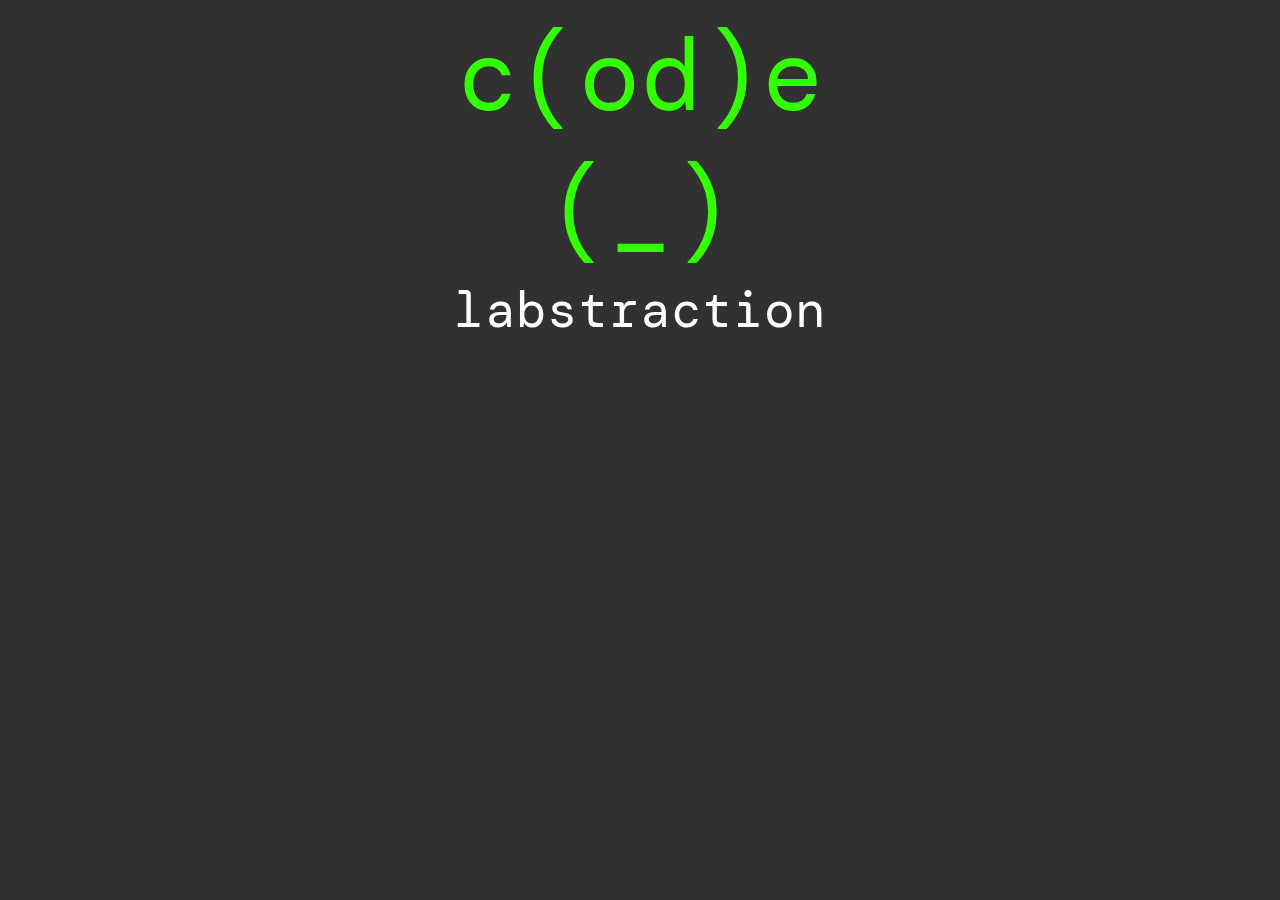
<file: index.html>
<!DOCTYPE html>
<html lang="en">

<head>
    <meta charset="UTF-8">
    <meta http-equiv="X-UA-Compatible" content="IE=edge">
    <meta name="viewport" content="width=device-width, initial-scale=1.0">
    <title>labstraction</title>
    <link rel="stylesheet" href="index.css">
</head>

<body>
    <div class="page-container">
        <header>
            <div class="monkey">c(od)e</div>
            <div class="monkey">(_)</div>
            <div class="title">labstraction</div>
        </header>
    </div>
</body>

</html>
</file>
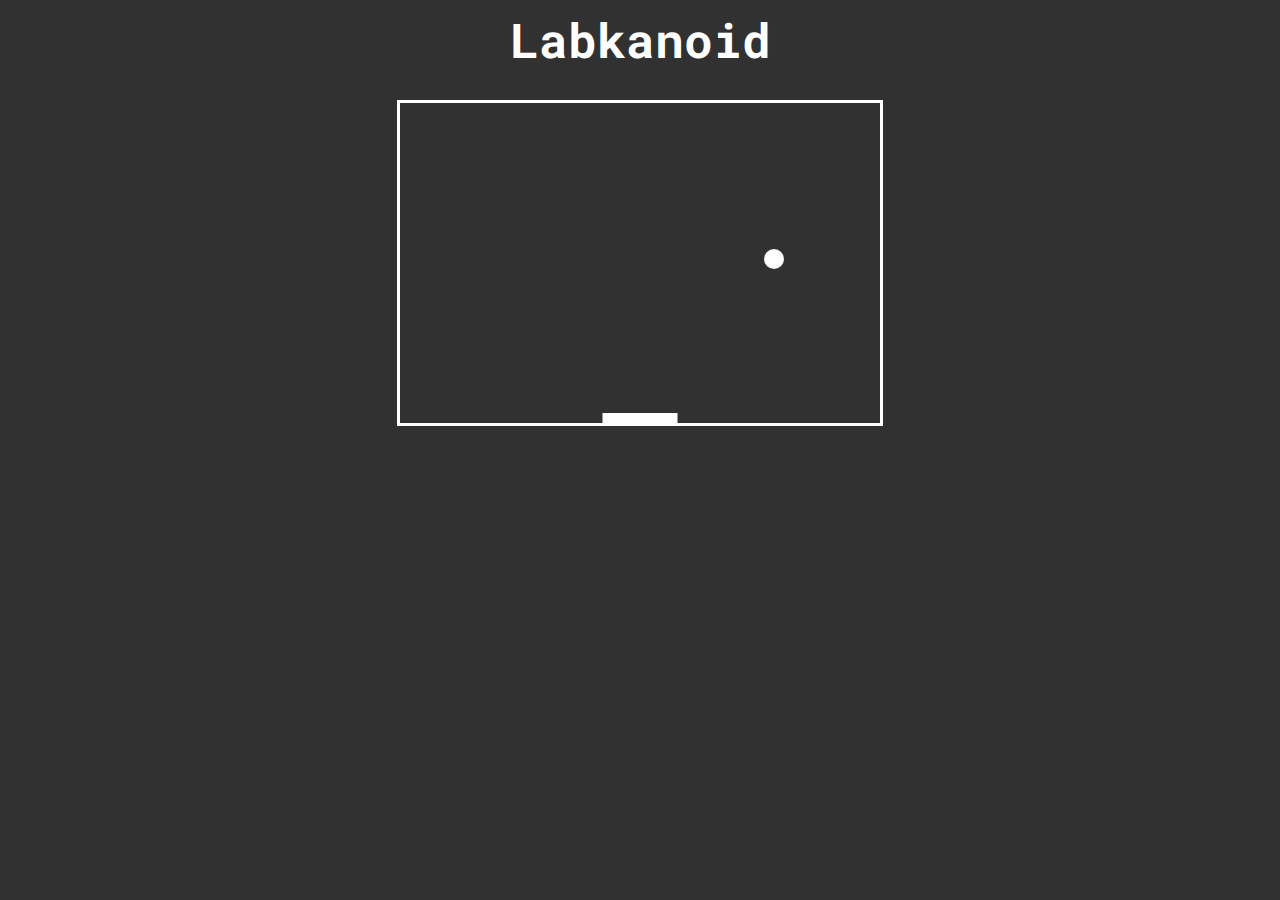
<file: labkanoid.html>
<!DOCTYPE html>
<html>
    <head>
        <meta charset="utf-8" />
        <title>Labkanoid</title>
        <link href="https://fonts.googleapis.com/css?family=Roboto+Mono:300" rel="stylesheet">
        <link rel="stylesheet" href="labkanoid.css">
    </head>
    <body>
        <div>
                <h1>Labkanoid</h1>
        </div>
        <canvas id="myCanvas" width="480" height="320"></canvas>
        <script type = "text/javascript" src = "labkanoid.js" ></script>
    </body>
</html>
</file>
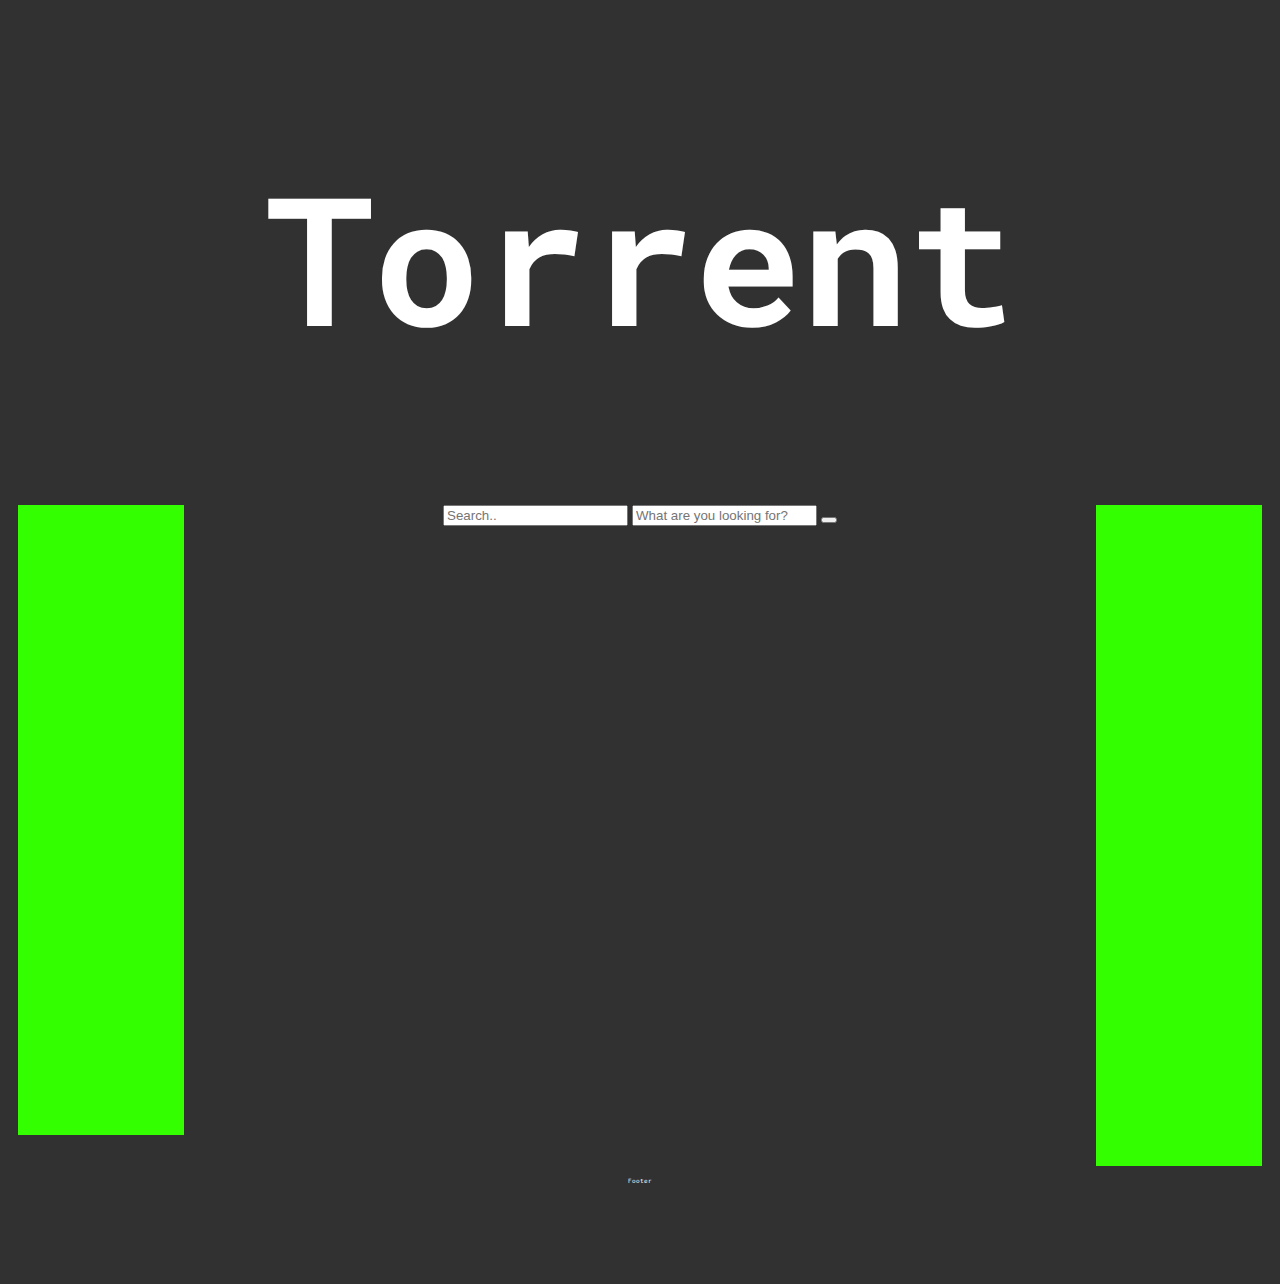
<file: torrent.html>
<!DOCTYPE html>
<html>

<head>
    <link href="https://fonts.googleapis.com/css?family=Roboto+Mono:300" rel="stylesheet">
    <link rel="stylesheet" href="torrent.css">
    <meta charset="utf-8" />
    <title>Torrent</title>
</head>

<body>
    <div class="grid-container">
            <div class="top"><h1>Torrent</h1></div>
            <div class="search"><input id="search-input" placeholder="Search..">
                <input type="text" class="searchTerm" placeholder="What are you looking for?">
                <button type="submit" class="searchButton">
            </div>
            <div class="left"></div>
            <div class="center"><ul id="list"></ul> </div>  
            <div class="right"></div>
            <div class="bottom">Footer</div>
    </div>

    <script src="https://ajax.googleapis.com/ajax/libs/jquery/3.3.1/jquery.min.js"></script>
    <script type="text/javascript" src="torrent.js"></script>
</body>
</file>
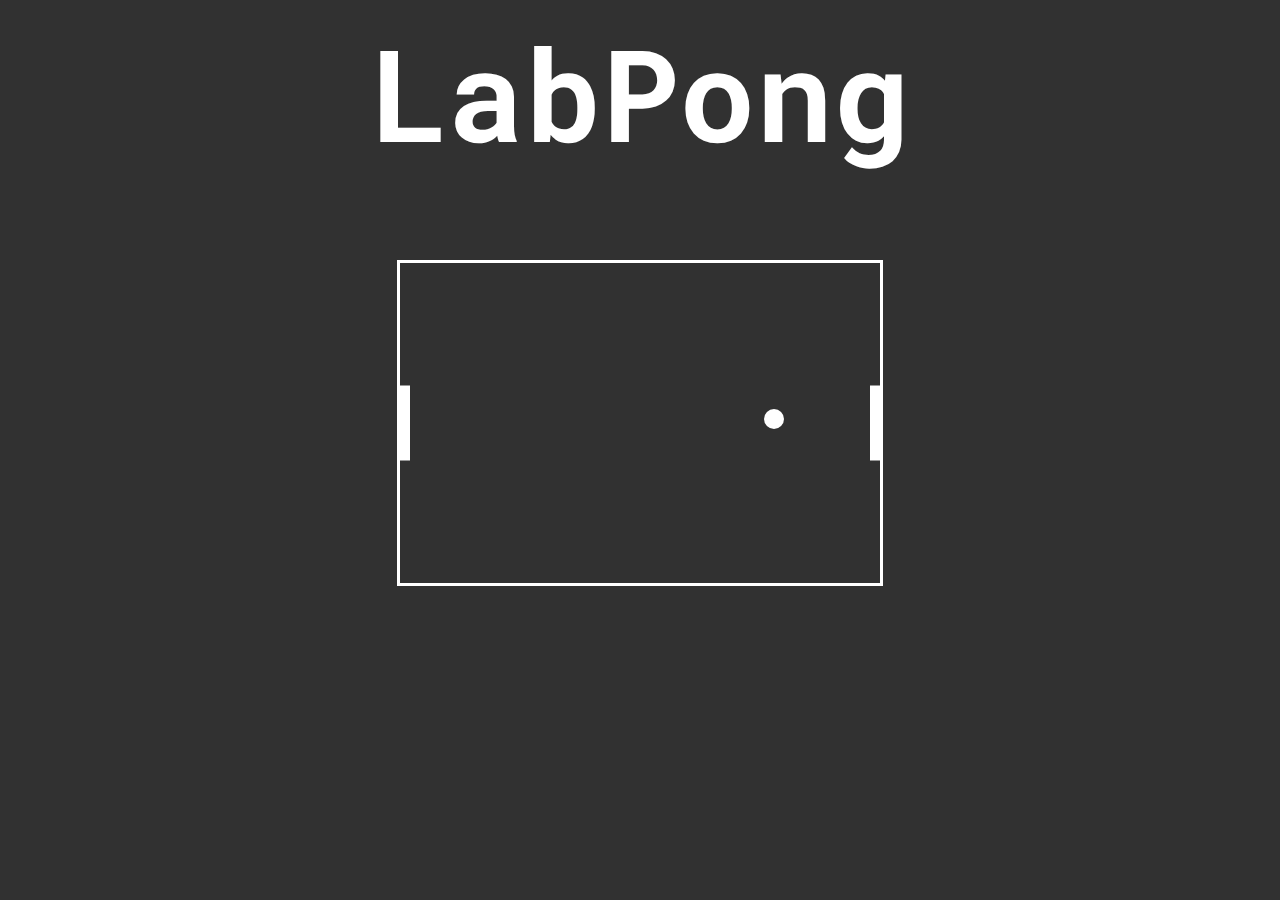
<file: pong/labPong.html>
<!DOCTYPE html>
<html>

<head>
    <meta charset="utf-8" />
    <title>LabPong</title>
    <link href="https://fonts.googleapis.com/css?family=Roboto+Mono:300" rel="stylesheet">
    <link rel="stylesheet" href="labPong.css">
</head>

<body>
    <div>
        <h1>LabPong</h1>
    </div>
    <canvas id="myCanvas" width="480" height="320"></canvas>
    <script type="text/javascript" src="labPong.js"></script>
</body>

</html>
</file>
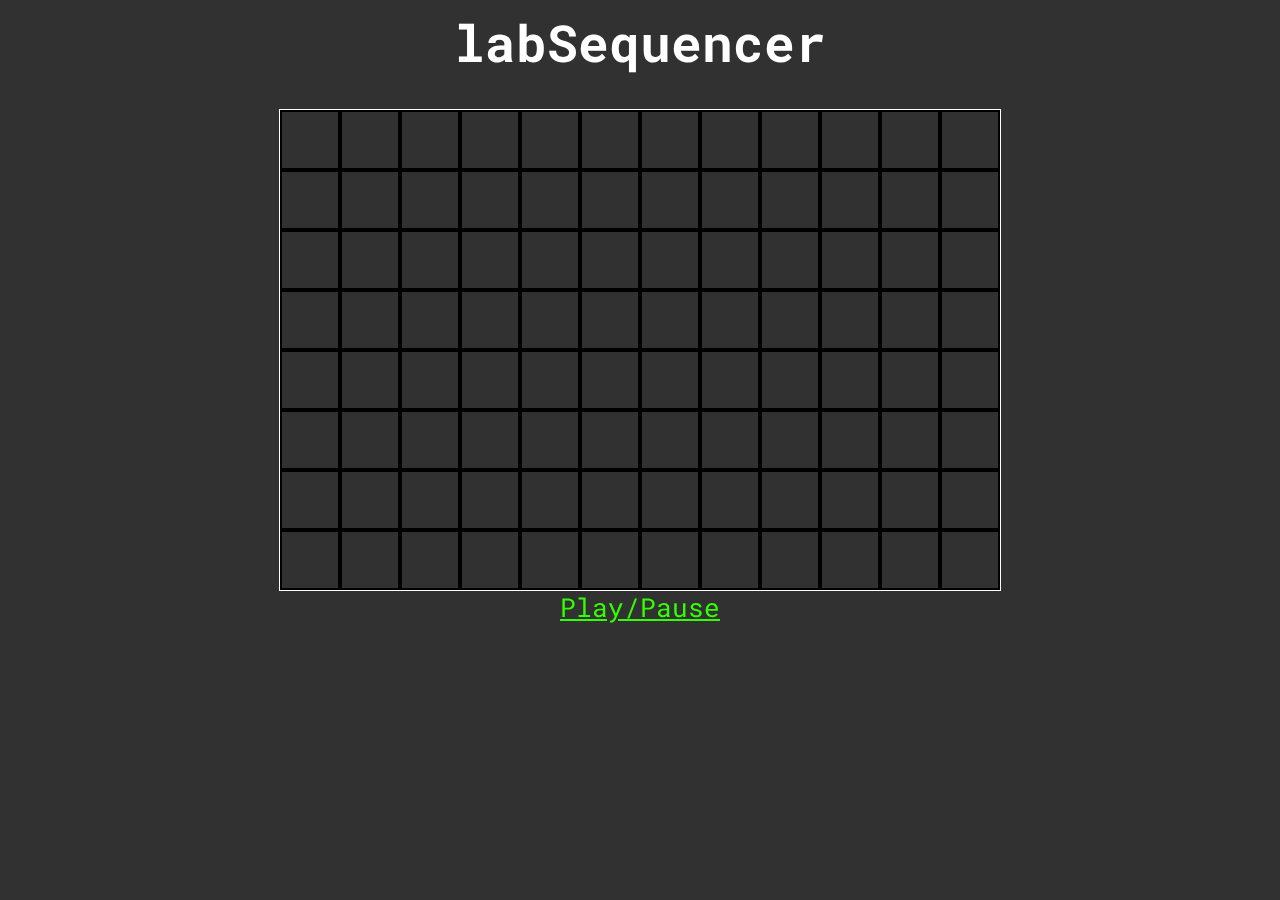
<file: sequencer/labSequencer.html>
<!DOCTYPE html>
<html>

<head>
    <meta charset="utf-8" />
    <title>labSequencer</title>
    <link href="https://fonts.googleapis.com/css?family=Roboto+Mono:300" rel="stylesheet">
    <link rel="stylesheet" href="labSequencer.css">
</head>

<body>
    <div>
        <h1>labSequencer</h1>
    </div>
    <div>
        <canvas id="myCanvas" width="720" height="480"></canvas>
        <a id = "play" href=#>Play/Pause</a>
    </div>
    

    <script type="text/javascript" src="labSequencerLife.js"></script>
    <script type="text/javascript" src="labSequencerTile.js"></script>
    <script type="text/javascript" src="noteValues.js"></script>
    <script type="text/javascript" src="labSequencer.js"></script>
</body>

</html>
</file>
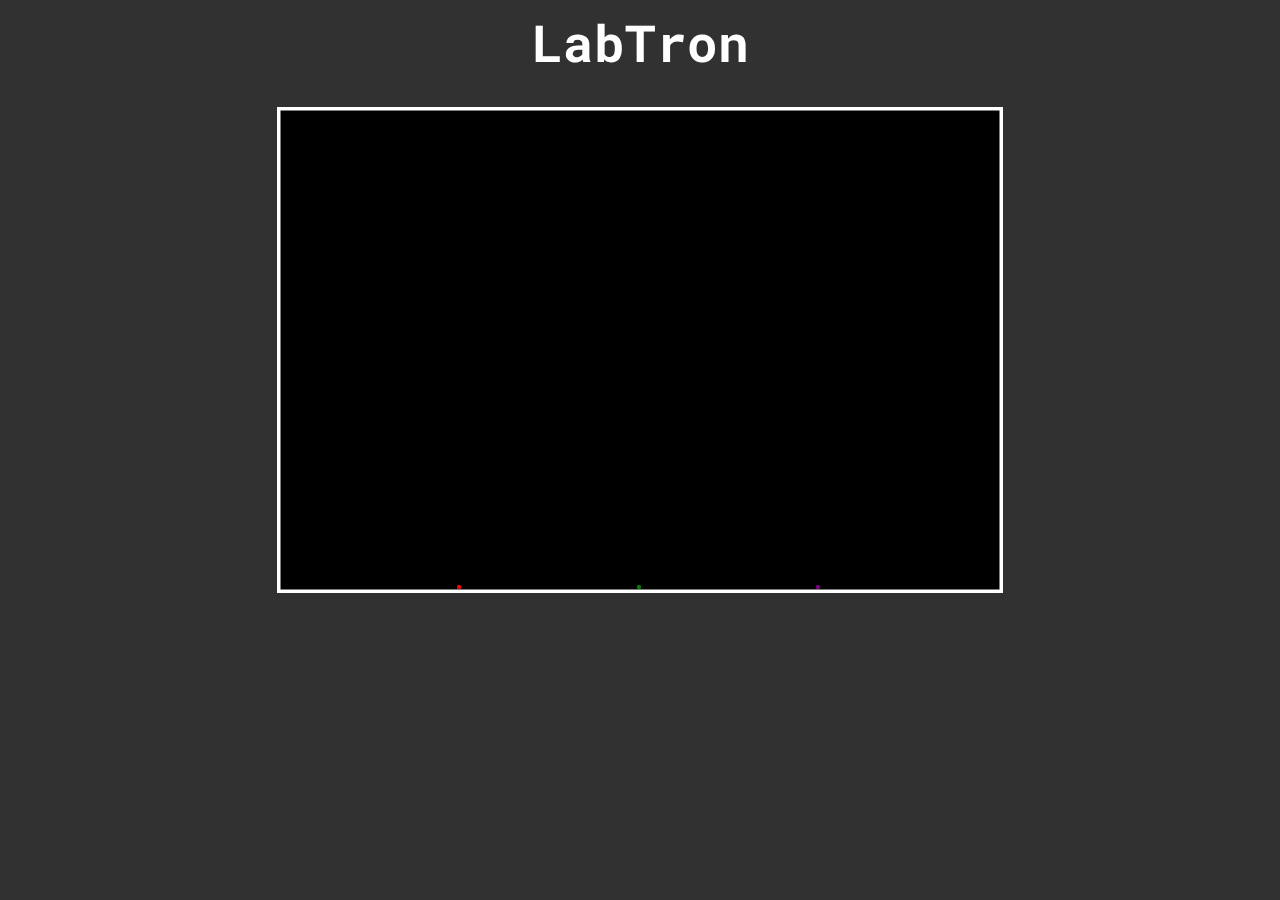
<file: tron/labTron.html>
<!DOCTYPE html>
<html>

<head>
    <meta charset="utf-8" />
    <title>LabTron</title>
    <link href="https://fonts.googleapis.com/css?family=Roboto+Mono:300" rel="stylesheet">
    <link rel="stylesheet" href="labTron.css">
</head>

<body>
    <div>
        <h1>LabTron</h1>
    </div>
    <canvas id="myCanvas" width="720" height="480"></canvas>
    <script type="text/javascript" src="labTron.js"></script>
</body>

</html>
</file>
<file: index.css>
@import url('https://fonts.googleapis.com/css2?family=DM+Mono:wght@300&display=swap');


html, body {
    background-color: #313131;
    color: white;
    font-family: 'DM Mono', monospace;
}

header{
    display: flex;
    flex-direction: column;
    justify-content: center;
    align-items: center;
}

.monkey{
    font-size: 8vw;
    color: #33ff00;
}

.title{
    font-size: 4vw;
}

/* .header-image{
    height: 20vh;
}

.top {
    grid-area: top;
    height: 20vh;
}

.search{
    grid-area: search;
}

.left {
    grid-area: left;
}

.center {
    grid-area: center;
    height: 60vh;
}

.right {
    grid-area: right;
}

.bottom {
    grid-area: bottom;
    height: 10vh;
}

.grid-container {
    display: grid;
    
    grid-template-areas: 
    'top top top top top' 
    'left search search search right'
    'left center center center right' 
    'bottom bottom bottom bottom bottom';

    grid-gap: 10px;
    
    padding: 10px;
}
.grid-container>div {
    text-align: center;

}

a {
    color: #33ff00;
}


ul {
    list-style-type: none;
}

li {
    font-size: 2vw;
    color: #313131;
    margin: 2vw;
    padding: 1vw;
    background-color: white;
    border-radius: 2vw;
}
@media (max-width: 600px) {
    .grid-container  {
      grid-template-areas: 
        'top top top top top' 
        'search search search search search'
        'center center center center center' 
        'bottom bottom bottom bottom bottom';
    }
    .left{
        display: none;
    }
    .right{
        display: none;
    }
} */
</file>
<file: labkanoid.css>
body{
    background-color: #313131;
    color: white;
    font-family: 'Roboto Mono', monospace;
}
div{
    width: auto;
    text-align: center;
    display: block;
 
}
a{
    color:#33ff00;
}
h1{
    font-size:300%;
    margin-top: 0;
}
canvas {    
    outline: white 3px solid;
    background: #313131; 
    display: block; 
    margin: 0 auto; 
}
</file>
<file: torrent.css>
* {
    box-sizing: border-box;
}
body {
    background-color: #313131;
    color: white;
    font-family: 'Roboto Mono', monospace;
    font-size: 0.5vw;
}



.top {
    grid-area: top;
    font-size: 7vw;
}

.search{
    grid-area: search;
}

.left {
    grid-area: left;
    background-color: #33ff00;
    height: 70vh;
}

.center {
    grid-area: center;
    height: 70vh;
}

.right {
    grid-area: right;
    background-color: #33ff00;
}

.bottom {
    grid-area: bottom;
    height: 10vh;
}

.grid-container {
    display: grid;
    
    grid-template-areas: 
    'top top top top top' 
    'left search search search right'
    'left center center center right' 
    'bottom bottom bottom bottom bottom';

    grid-gap: 10px;
    
    padding: 10px;
}

.grid-container>div {
    text-align: center;
}

a {
    color: #33ff00;
    font-size: 1vw;
}


ul {
    list-style-type: none;
}

li {
    font-size: 2vw;
    color: #313131;
    margin: 2vw;
    padding: 1vw;
    background-color: white;
    border-radius: 2vw;
}
@media (max-width: 600px) {
    .grid-container  {
      grid-template-areas: 
        'top top top top top' 
        'search search search search search'
        'center center center center center' 
        'bottom bottom bottom bottom bottom';
    }
    .left{
        display: none;
    }
    .right{
        display: none;
    }
}
</file>
<file: pong/labPong.css>
body{
    background-color: #313131;
    color: white;
    font-family: 'Roboto Mono', monospace;
    font-size: 2vw;
}
div{
    width: auto;
    text-align: center;
    display: block;
 
}
a{
    color:#33ff00;
}
h1{
    font-size:10vw;
    margin-top: 0;
}
canvas {    
    outline: white 3px solid;
    background: #313131; 
    display: block; 
    margin: 0 auto; 
}
</file>
<file: sequencer/labSequencer.css>
body{
    background-color: #313131;
    color: white;
    font-family: 'Roboto Mono', monospace;
    font-size: 2vw;
}
div{
    width: auto;
    text-align: center;
    display: block;
 
}
a{
    color:#33ff00;
}
h1{
    font-size:4vw;
    margin-top: 0;
}
canvas {    
    outline: white 1px solid;
    background: #000000; 
    display: block; 
    margin: 0 auto;  
}
</file>
<file: tron/labTron.css>
body{
    background-color: #313131;
    color: white;
    font-family: 'Roboto Mono', monospace;
    font-size: 2vw;
}
div{
    width: auto;
    text-align: center;
    display: block;
 
}
a{
    color:#33ff00;
}
h1{
    font-size:4vw;
    margin-top: 0;
}
canvas {    
    outline: white 3px solid;
    background: #000000; 
    display: block; 
    margin: 0 auto;  
}
</file>
